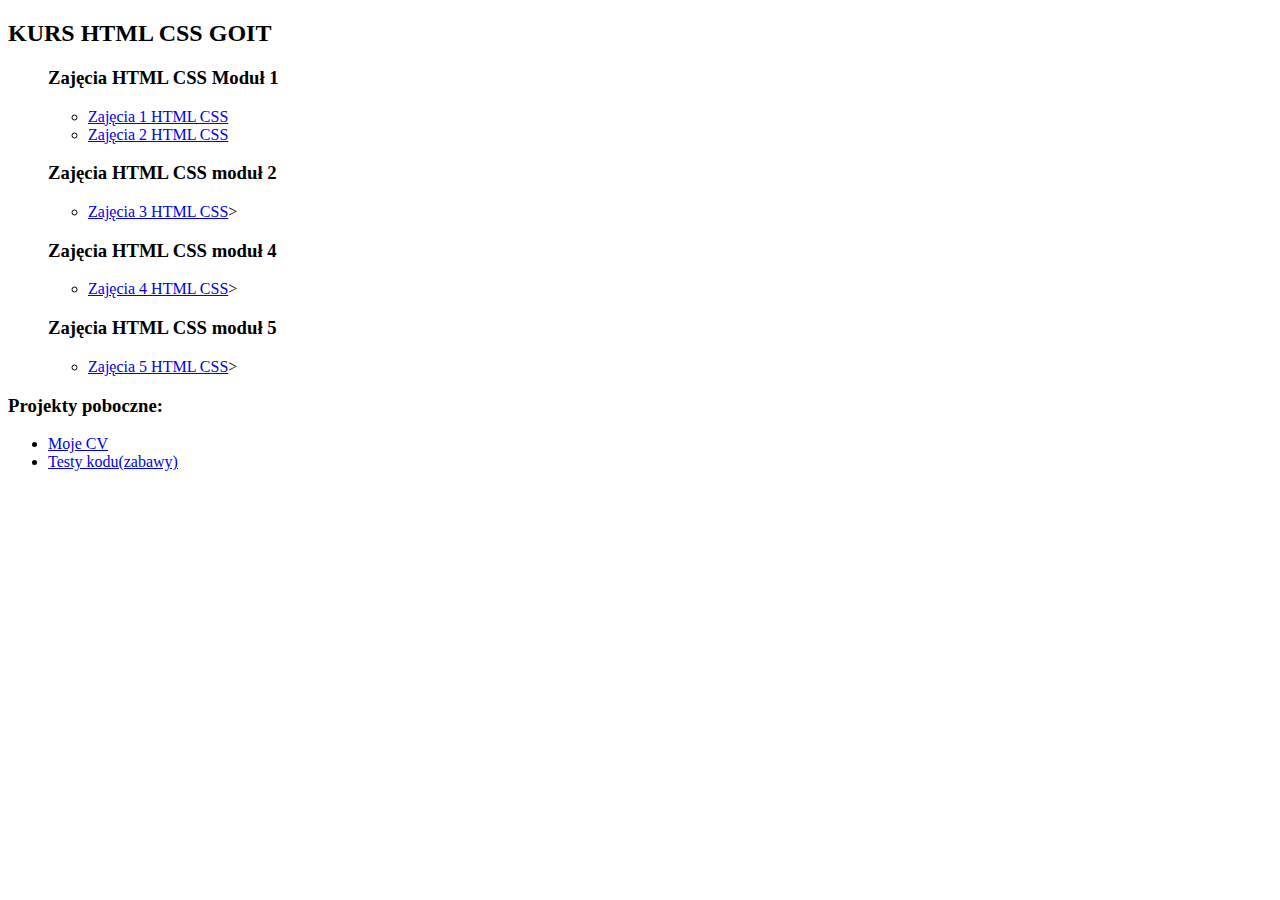
<file: index.html>
<!DOCTYPE html>
<html lang="pl">
  <head>
    <meta charset="UTF-8" />
    <meta http-equiv="X-UA-Compatible" content="IE=edge" />
    <meta name="viewport" content="width=device-width, initial-scale=1.0" />
    <title>Document</title>
  </head>
  <body>
    <h2>KURS HTML CSS GOIT</h2>
    <ul>
      <h3>Zajęcia HTML CSS Moduł 1</h3>
      <ul>
        <li>
          <a
            href="lesson1.html"
            target="_blank"
            rel="noopener nofollow noreferrer"
            >Zajęcia 1 HTML CSS</a
          >
        </li>
        <li>
          <a
            href="lesson2.html"
            target="_blank"
            rel="noopener nofollow noreferrer"
            >Zajęcia 2 HTML CSS</a
          >
        </li>
      </ul>
      <h3>Zajęcia HTML CSS moduł 2</h3>
      <ul>
        <li><a href="lesson3.html">Zajęcia 3 HTML CSS</a>></li>
      </ul>
      <h3>Zajęcia HTML CSS moduł 4</h3>
      <ul>
        <li><a href="lesson4.html">Zajęcia 4 HTML CSS</a>></li>
      </ul>

      <h3>Zajęcia HTML CSS moduł 5</h3>
      <ul>
        <li><a href="lesson5.html">Zajęcia 5 HTML CSS</a>></li>
      </ul>
    </ul>

    <h3>Projekty poboczne:</h3>
    <ul>
      <li>
        <a href="My_CV.html" target="_blank" rel="noopener nofollow noreferrer"
          >Moje CV</a
        >
      </li>
      <li>
        <a href="Tests.html" target="_blank" rel="noopener nofollow noreferrer"
          >Testy kodu(zabawy)</a
        >
      </li>
    </ul>
  </body>
</html>
</file>
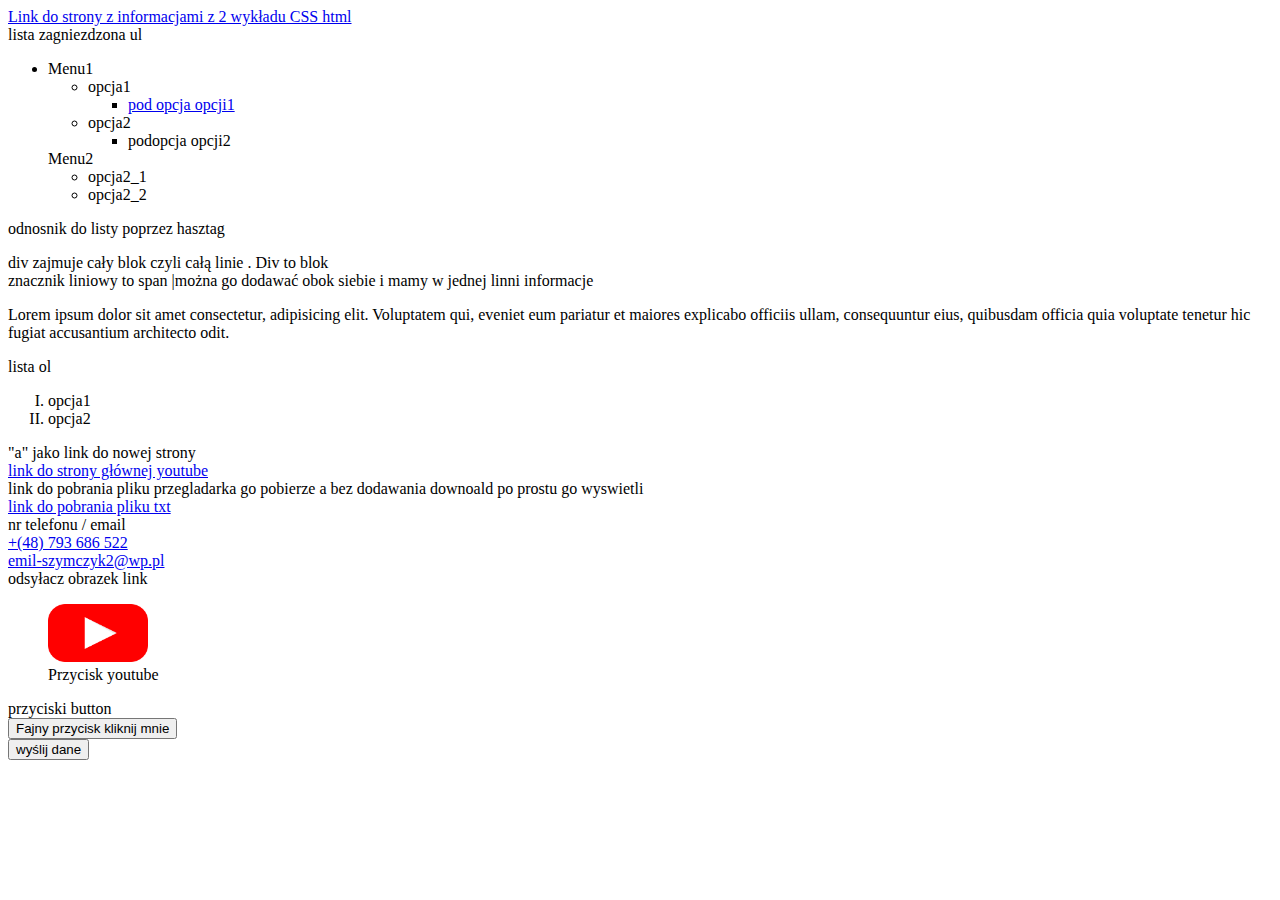
<file: lesson1.html>
<!DOCTYPE html>
<!-- język stylistyczny dla przeglądarek -->
<html lang="pl">
  <head>
    <!-- kod języka znaczków polskich takich jak ł ę itp -->
    <meta charset="UTF-8" />
    <meta http-equiv="X-UA-Compatible" content="IE=edge" />
    <meta name="viewport" content="width=device-width, initial-scale=1.0" />
    <meta name="author" content="Copyright owner" />
    <title>Informacje z 1 wykładu HTML CSS</title>
  </head>
  <body>
    <a href="index.html" target="_blank" rel="noopener nofollow noreferrer"
      >Link do strony z informacjami z 2 wykładu CSS html</a
    ><br />

    <div>lista zagniezdzona ul</div>
    <ul>
      <li>
        Menu1
        <ul>
          <li>
            opcja1
            <ul>
              <li><a href="#paragraf2">pod opcja opcji1</a></li>
            </ul>
          </li>
          <li>
            opcja2
            <ul>
              <li>podopcja opcji2</li>
            </ul>
          </li>
        </ul>
        Menu2
        <ul>
          <li>opcja2_1</li>
          <li>opcja2_2</li>
        </ul>
      </li>
    </ul>
    <p id="paragraf2">odnosnik do listy poprzez hasztag</p>
    <!-- divy to bloki na całą inie a span to linia którą można obok siebie wstawiać -->
    <div>div zajmuje cały blok czyli całą linie . Div to blok</div>

    <span>znacznik liniowy to span</span>
    <span>|można go dodawać obok siebie i mamy w jednej linni informacje</span>
    <!-- p to paragraf to akapit, pojemnik do grupowania elementów, jest to BLOK -->
    <p>
      Lorem ipsum dolor sit amet consectetur, adipisicing elit. Voluptatem qui,
      eveniet eum pariatur et maiores explicabo officiis ullam, consequuntur
      eius, quibusdam officia quia voluptate tenetur hic fugiat accusantium
      architecto odit.
    </p>
    <div>lista ol</div>
    <!-- lista lista "ol" mozna nadać type i od czego będzie numerowane -->
    <ol type="I">
      <li>opcja1</li>
      <li>opcja2</li>
    </ol>
    <div>"a" jako link do nowej strony</div>
    <a href="https://www.youtube.com/" target="_blank"
      >link do strony głównej youtube</a
    >
    <div>
      link do pobrania pliku przegladarka go pobierze a bez dodawania downoald
      po prostu go wyswietli
    </div>
    <a href="files/file1.txt" download target="_blank"
      >link do pobrania pliku txt</a
    >
    <div>nr telefonu / email</div>
    <a href="tel:+48793686522">+(48) 793 686 522</a><br />
    <a href="mailto:emil-szymczyk2@wp.pl">emil-szymczyk2@wp.pl</a>
    <div>odsyłacz obrazek link</div>
    <figure>
      <a href="https://www.youtube.com/?hl=PL" target="_blank"
        ><img src="images/photo1.jpg" alt="przycisk youtube" width="100" />
      </a>
      <figcaption>Przycisk youtube</figcaption>
    </figure>
    <!-- przyciski i rodzaje ich -->
    <div>przyciski button</div>
    <button type="button" onclick="alert('Ała nie tak mocno');">
      Fajny przycisk kliknij mnie
    </button>
    <br />
    <button type="submit">wyślij dane</button>
  </body>
</html>
</file>
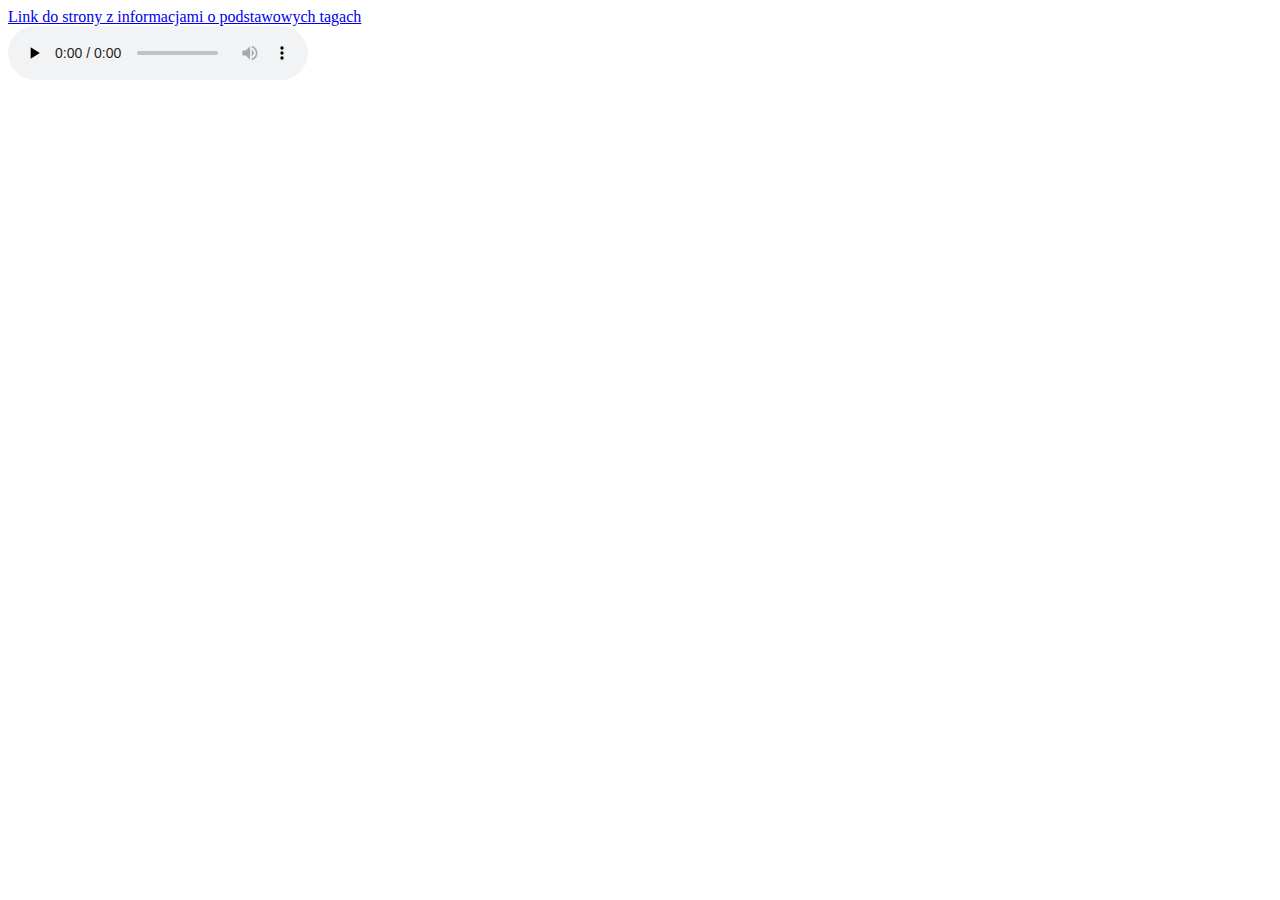
<file: lesson2.html>
<!DOCTYPE html>
<html lang="pl">
  <head>
    <meta charset="UTF-8" />
    <meta http-equiv="X-UA-Compatible" content="IE=edge" />
    <meta name="viewport" content="width=device-width, initial-scale=1.0" />
    <title>Testy_html_css</title>
  </head>
  <body>
    <a href="index.html" target="_blank" rel="noopener nofollow noreferrer"
      >Link do strony z informacjami o podstawowych tagach</a
    ><br />
    <!-- muzyczka jak chce dodać to jest sztos -->
    <audio controls preload="none">
      <source
        src="https://goit.ua/autocheck/bensound-summer.mp3"
        type="audio/mp3"
      />
    </audio>
  </body>
</html>
</file>
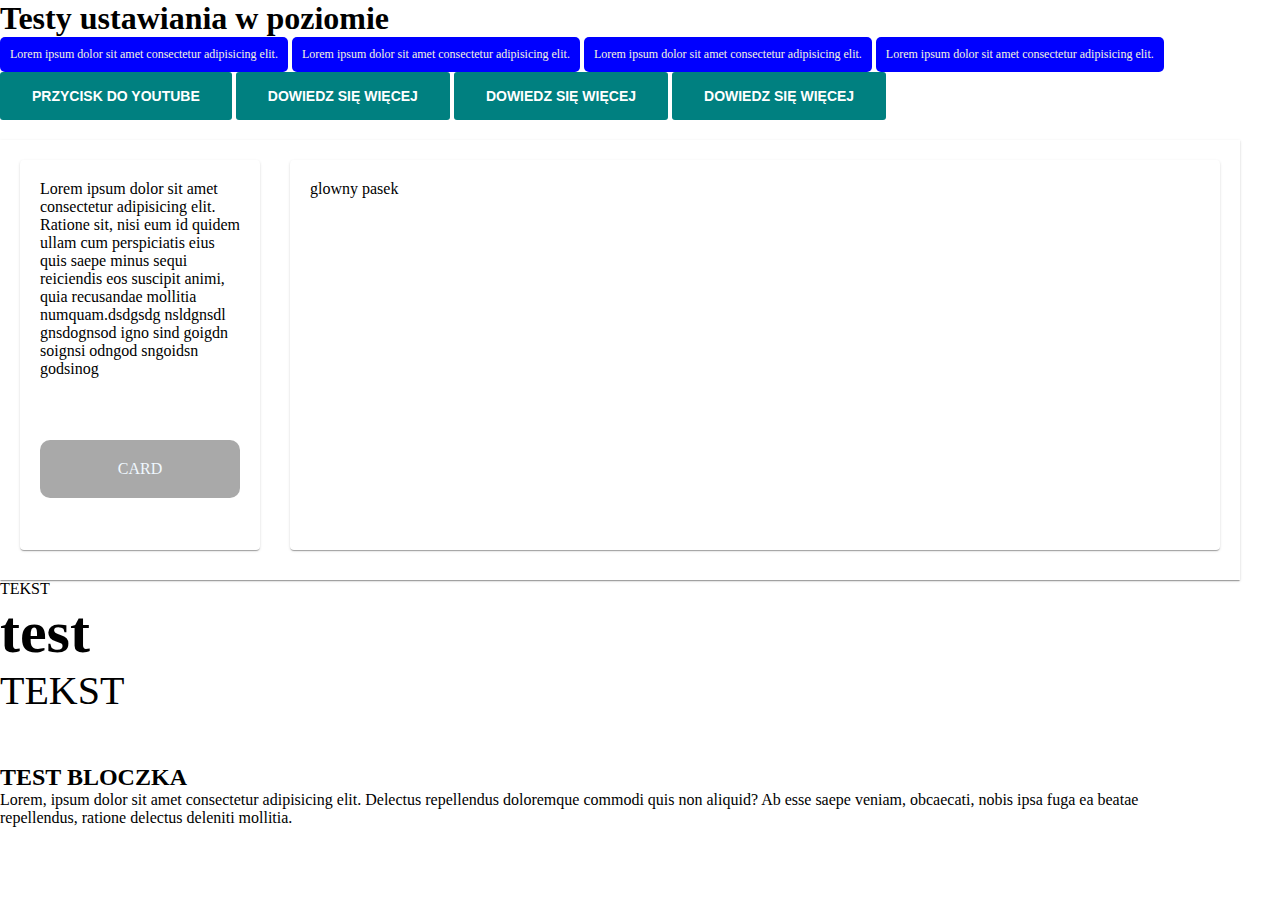
<file: lesson3.html>
<!DOCTYPE html>
<html lang="pl">
  <head>
    <meta charset="UTF-8" />
    <meta http-equiv="X-UA-Compatible" content="IE=edge" />
    <meta name="viewport" content="width=device-width, initial-scale=1.0" />
    <title>Document</title>
    <link href="css/styles.css" rel="stylesheet" />
  </head>
  <body>
    <h1>Testy ustawiania w poziomie</h1>

    <p class="test-line">
      Lorem ipsum dolor sit amet consectetur adipisicing elit.
    </p>

    <p class="test-line">
      Lorem ipsum dolor sit amet consectetur adipisicing elit.
    </p>

    <p class="test-line">
      Lorem ipsum dolor sit amet consectetur adipisicing elit.
    </p>

    <p class="test-line">
      Lorem ipsum dolor sit amet consectetur adipisicing elit.
    </p>

    <a href="https://www.youtube.com/" class="link">Przycisk do youtube</a>
    <a href="" class="link">Dowiedz się więcej</a>
    <a href="" class="link">Dowiedz się więcej</a>
    <a href="" class="link">Dowiedz się więcej</a>

    <div class="container">
      <aside class="boczny">
        <p class="paragraph-mod">
          Lorem ipsum dolor sit amet consectetur adipisicing elit. Ratione sit,
          nisi eum id quidem ullam cum perspiciatis eius quis saepe minus sequi
          reiciendis eos suscipit animi, quia recusandae mollitia
          numquam.dsdgsdg nsldgnsdl gnsdognsod igno sind goigdn soignsi odngod
          sngoidsn godsinog
        </p>
        <div class="card-footer"><span class="card-footer-mod">card</span></div>
      </aside>
      <main class="glowny">glowny pasek</main>
    </div>

    <a>TEKST</a>
    <div class="opis">
      <h2>test</h2>

      <a class="amod">TEKST</a>
    </div>

    <h2 class="header-format">TEST BLOCZKA</h2>
    <div class="bloczek-test">
      <p>
        Lorem, ipsum dolor sit amet consectetur adipisicing elit. Delectus
        repellendus doloremque commodi quis non aliquid? Ab esse saepe veniam,
        obcaecati, nobis ipsa fuga ea beatae repellendus, ratione delectus
        deleniti mollitia.
      </p>
    </div>
  </body>
</html>
</file>
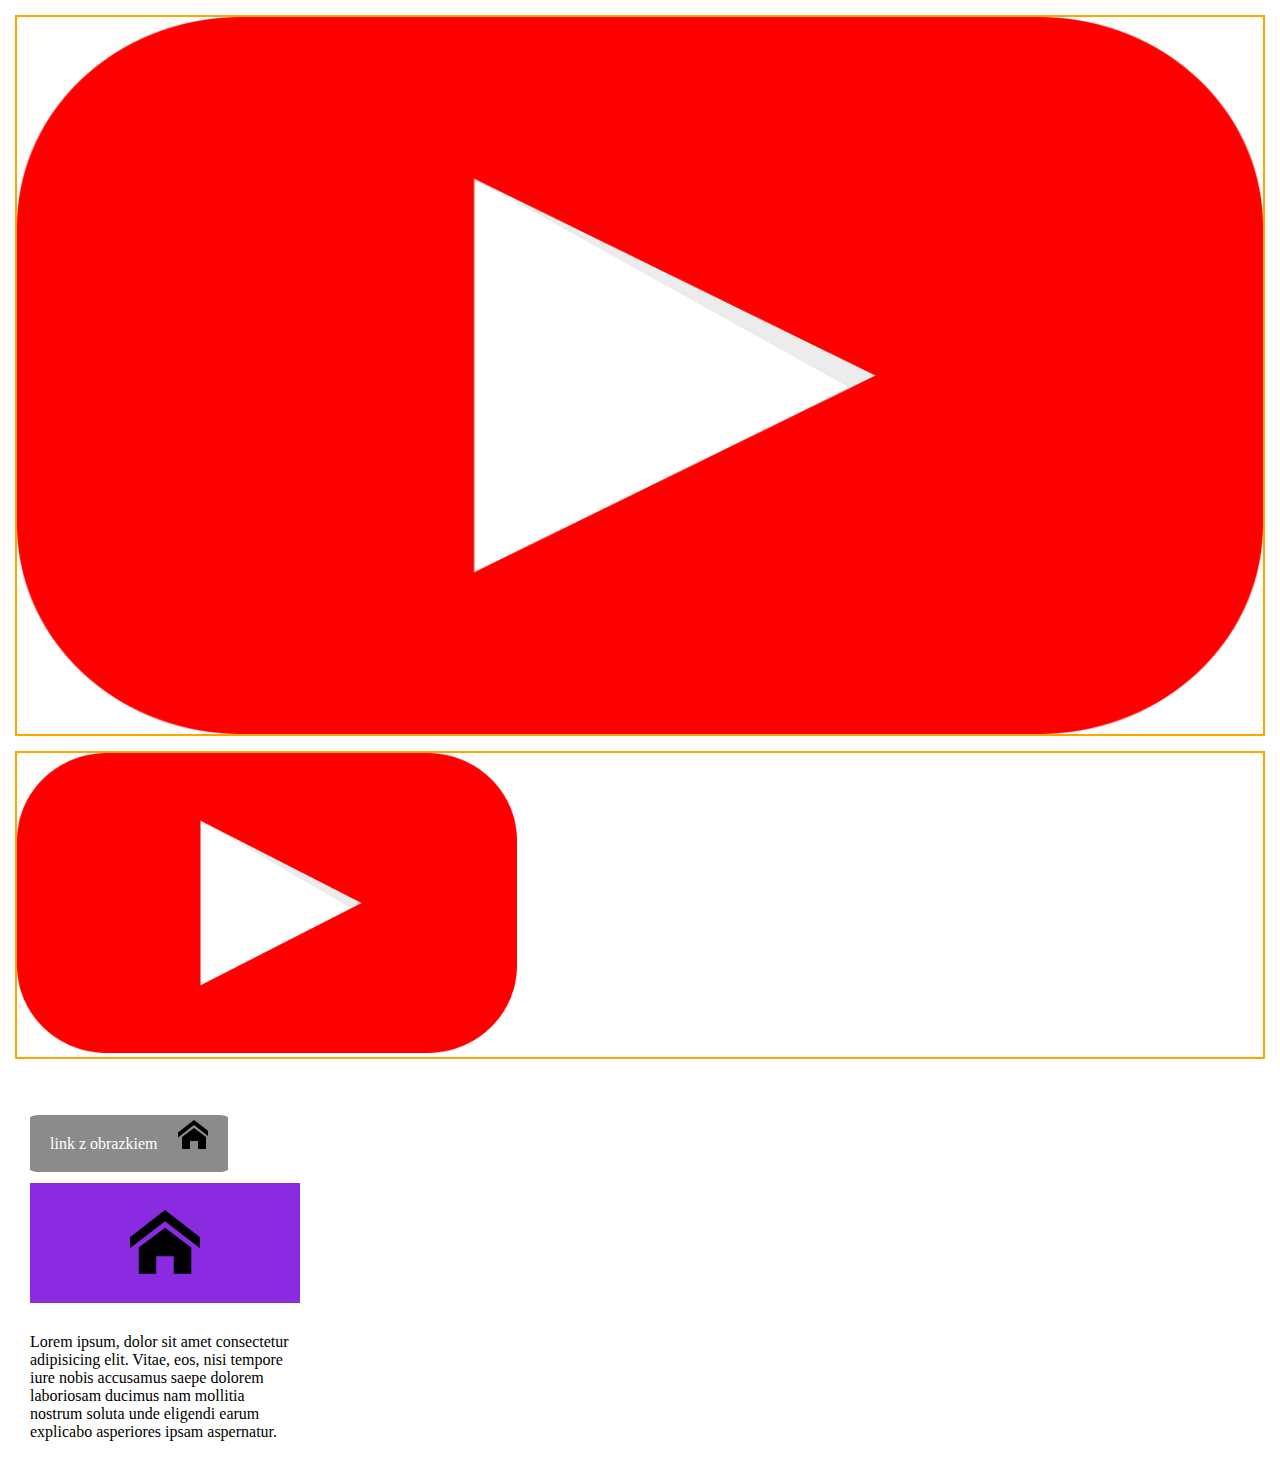
<file: lesson4.html>
<!DOCTYPE html>
<html lang="pl">
  <head>
    <meta charset="UTF-8" />
    <meta http-equiv="X-UA-Compatible" content="IE=edge" />
    <meta name="viewport" content="width=device-width, initial-scale=1.0" />
    <link href="css/styles_lesson4.css" rel="stylesheet" />
    <title>zajecia4_testy</title>
  </head>
  <body>
    <!-- background size: contain wypełni obraz w obiekcie na szerokość i dozwoli na powtorzenia w pionie by tam też wypełnić dlatego trzeba powtórzenia usunąc  -->

    <!-- background size:cover wypełni w pionie obiekt -->

    <div class="container">
      <a><img class="imicz" src="/images/photo1.jpg" /></a>
    </div>

    <div class="container">
      <a><img class="imicz2" src="/images/photo1.jpg" /></a>
    </div>

    <div class="container-link">
      <a class="link-mod" href="">link z obrazkiem</a>
    </div>

    <ul>
      <li>
        <div class="fleks">
          <div class="pudelko">
            <svg class="icon" height="70">
              <use href="/images/symbol-defs.svg#icon-home"></use>
            </svg>
          </div>

          <p>
            Lorem ipsum, dolor sit amet consectetur adipisicing elit. Vitae,
            eos, nisi tempore iure nobis accusamus saepe dolorem laboriosam
            ducimus nam mollitia nostrum soluta unde eligendi earum explicabo
            asperiores ipsam aspernatur.
          </p>
        </div>
      </li>
    </ul>
  </body>
</html>
</file>
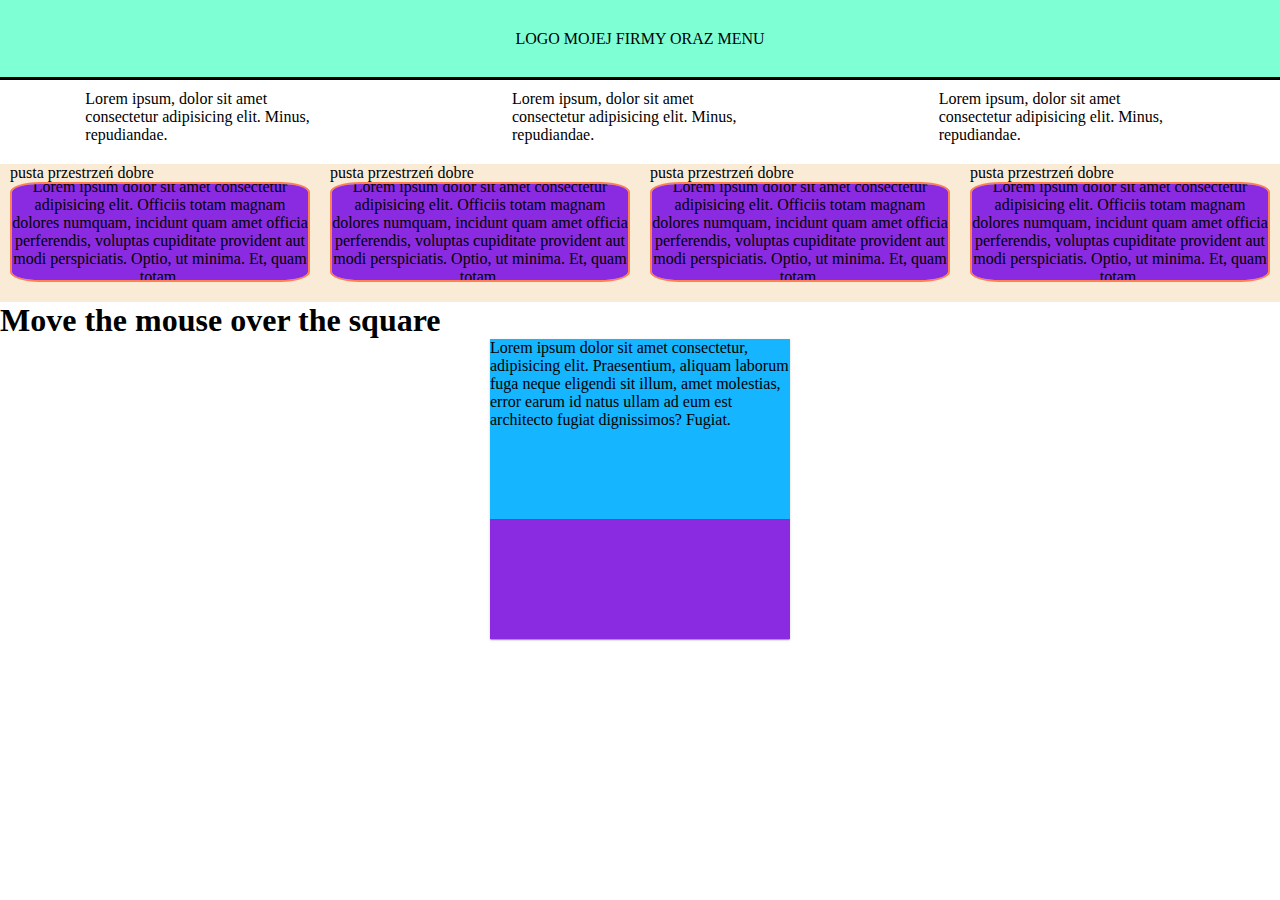
<file: lesson5.html>
<!DOCTYPE html>
<html lang="pl">
  <head>
    <meta charset="UTF-8" />
    <meta http-equiv="X-UA-Compatible" content="IE=edge" />
    <meta name="viewport" content="width=device-width, initial-scale=1.0" />
    <link href="css/styles_lesson5.css" rel="stylesheet" />

    <title>Document</title>
  </head>
  <body>
    <header class="header-format">
      <div class="">LOGO MOJEJ FIRMY ORAZ MENU</div>
    </header>
    <main>
      <ul class="main-list">
        <li>
          <p>
            Lorem ipsum, dolor sit amet consectetur adipisicing elit. Minus,
            repudiandae.
          </p>
        </li>

        <li>
          <p>
            Lorem ipsum, dolor sit amet consectetur adipisicing elit. Minus,
            repudiandae.
          </p>
        </li>

        <li>
          <p>
            Lorem ipsum, dolor sit amet consectetur adipisicing elit. Minus,
            repudiandae.
          </p>
        </li>
      </ul>

      <section>
        <div class="mid">
          <ul class="list-block">
            <li>
              <p>pusta przestrzeń dobre</p>
              <div class="bloczek">
                <p>
                  Lorem ipsum dolor sit amet consectetur adipisicing elit.
                  Officiis totam magnam dolores numquam, incidunt quam amet
                  officia perferendis, voluptas cupiditate provident aut modi
                  perspiciatis. Optio, ut minima. Et, quam totam.
                </p>
              </div>
            </li>
            <li>
              <p>pusta przestrzeń dobre</p>
              <div class="bloczek">
                <p>
                  Lorem ipsum dolor sit amet consectetur adipisicing elit.
                  Officiis totam magnam dolores numquam, incidunt quam amet
                  officia perferendis, voluptas cupiditate provident aut modi
                  perspiciatis. Optio, ut minima. Et, quam totam.
                </p>
              </div>
            </li>
            <li>
              <p>pusta przestrzeń dobre</p>
              <div class="bloczek">
                <p>
                  Lorem ipsum dolor sit amet consectetur adipisicing elit.
                  Officiis totam magnam dolores numquam, incidunt quam amet
                  officia perferendis, voluptas cupiditate provident aut modi
                  perspiciatis. Optio, ut minima. Et, quam totam.
                </p>
              </div>
            </li>
            <li>
              <p>pusta przestrzeń dobre</p>
              <div class="bloczek">
                <p>
                  Lorem ipsum dolor sit amet consectetur adipisicing elit.
                  Officiis totam magnam dolores numquam, incidunt quam amet
                  officia perferendis, voluptas cupiditate provident aut modi
                  perspiciatis. Optio, ut minima. Et, quam totam.
                </p>
              </div>
            </li>
          </ul>
        </div>
      </section>

      <h1>Move the mouse over the square</h1>

      <div class="box">
        <p>
          Lorem ipsum dolor sit amet consectetur, adipisicing elit. Praesentium,
          aliquam laborum fuga neque eligendi sit illum, amet molestias, error
          earum id natus ullam ad eum est architecto fugiat dignissimos? Fugiat.
        </p>
      
          <div class="description"></div>
        
        <div class="overlay">
          <p>
            This content is hidden through transformation and only appears when
            hovering over <code>div.box</code>
          </p>
        </div>
      </div>
    </main>
  </body>
</html>
</file>
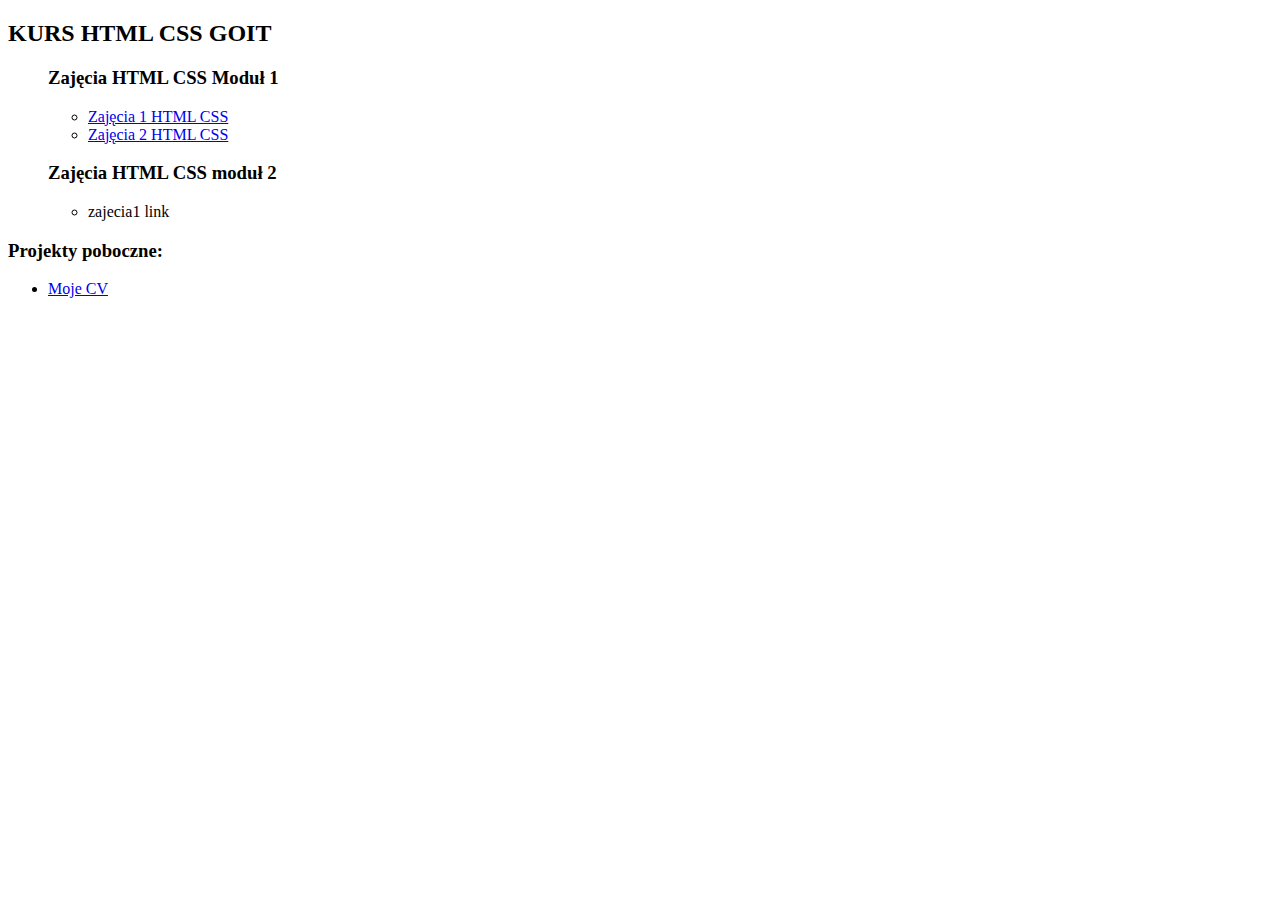
<file: Strona_główna.html>
<!DOCTYPE html>
<html lang="pl">
  <head>
    <meta charset="UTF-8" />
    <meta http-equiv="X-UA-Compatible" content="IE=edge" />
    <meta name="viewport" content="width=device-width, initial-scale=1.0" />
    <title>Document</title>
  </head>
  <body>
    <h2>KURS HTML CSS GOIT</h2>
    <ul>
      <h3>Zajęcia HTML CSS Moduł 1</h3>
      <ul>
        <li>
          <a
            href="index.html"
            target="_blank"
            rel="noopener nofollow noreferrer"
            >Zajęcia 1 HTML CSS</a
          >
        </li>
        <li>
          <a
            href="testcss.html"
            target="_blank"
            rel="noopener nofollow noreferrer"
            >Zajęcia 2 HTML CSS</a
          >
        </li>
      </ul>
      <h3>Zajęcia HTML CSS moduł 2</h3>
      <ul>
        <li>zajecia1 link</li>
      </ul>
    </ul>

    <h3>Projekty poboczne:</h3>
    <ul>
      <li>
        <a href="My_CV.html" target="_blank" rel="noopener nofollow noreferrer"
          >Moje CV</a
        >
      </li>
    </ul>
  </body>
</html>
</file>
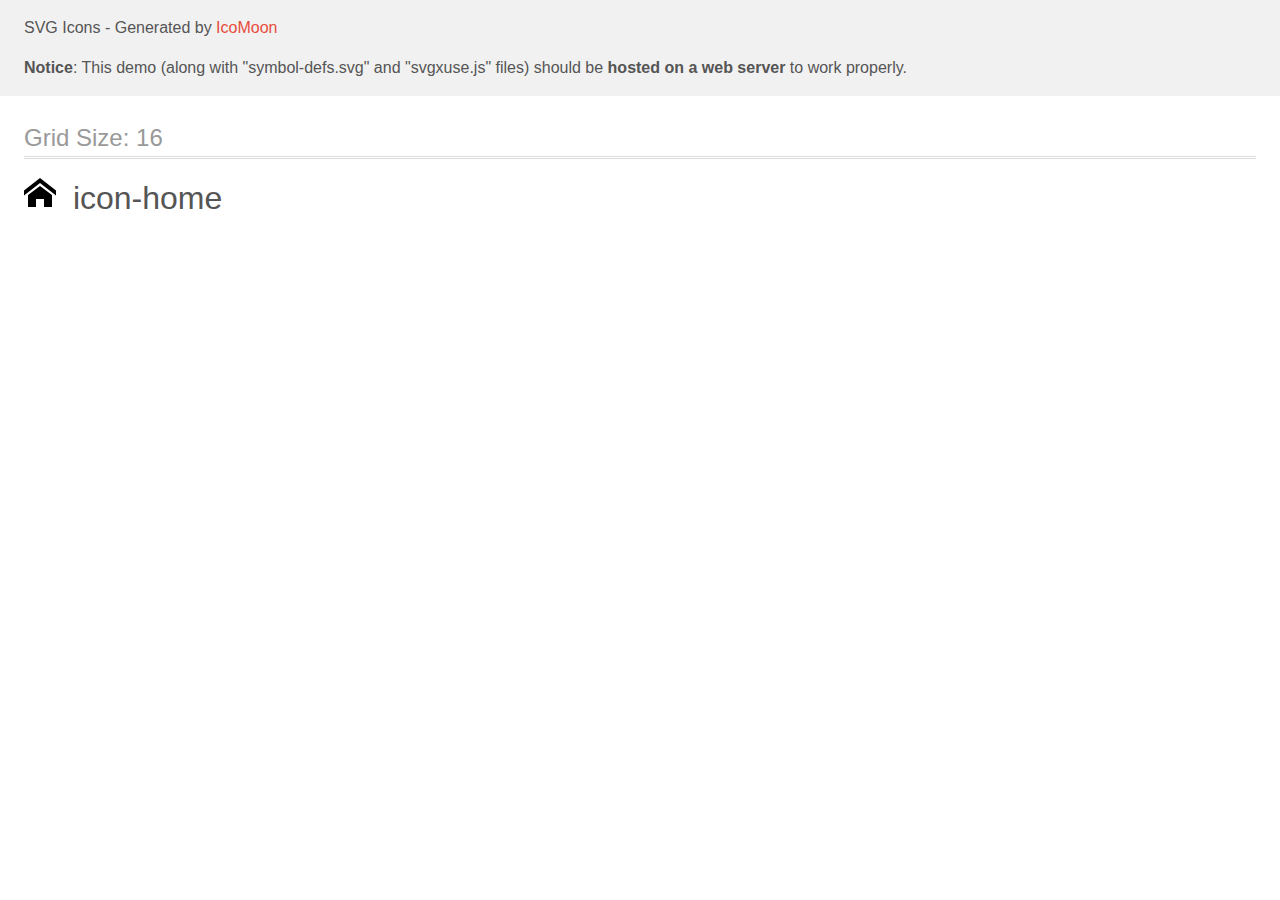
<file: images/demo-external-svg.html>
<!doctype html>
<html>
<head>
    <title>IcoMoon - SVG Icons</title>
    <meta charset="utf-8">
    <meta name="viewport" content="width=device-width, initial-scale=1">
    <link rel="stylesheet" href="demo-files/demo.css">
    <link rel="stylesheet" href="style.css">
</head>
<body>
<header class="bgc1 clearfix">
<div class="mhl">
    <p>SVG Icons - Generated by <a href="https://icomoon.io/app">IcoMoon</a></p><p><strong>Notice</strong>: This demo (along with "symbol-defs.svg" and "svgxuse.js" files) should be <b>hosted on a web server</b> to work properly.</p>
</div>
</header>
    <div class="clearfix mhl ptl">
        <h1 class="mvm mtn fgc1">Grid Size: 16</h1>
        <div class="glyph fs1">
            <div class="clearfix pbs">
                <svg class="icon icon-home"><use xlink:href="symbol-defs.svg#icon-home"></use></svg><span class="name"> icon-home</span>
            </div>
        </div>
  </div>
<script defer src="svgxuse.js"></script>
</body>
</html>
</file>
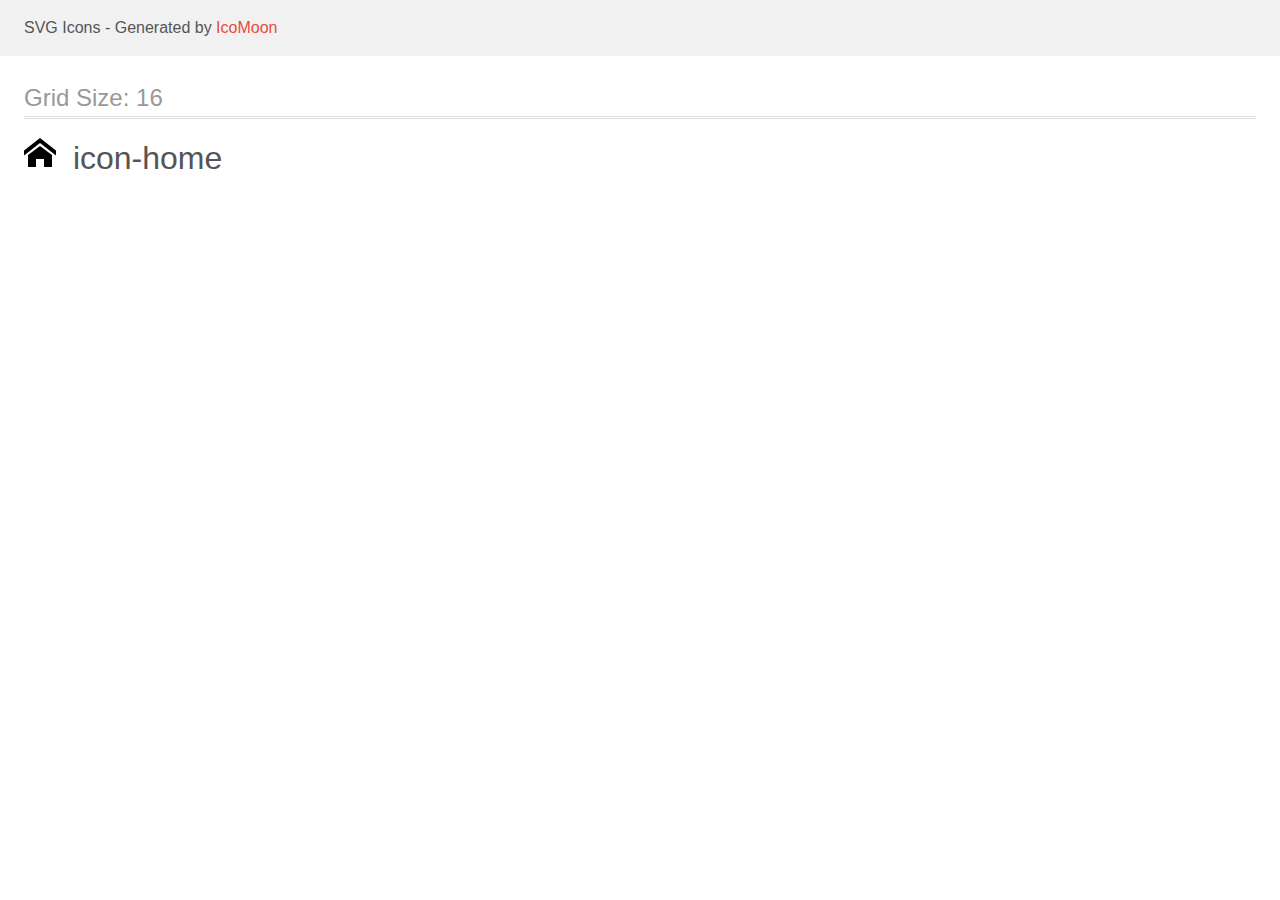
<file: images/demo.html>
<!doctype html>
<html>
<head>
    <title>IcoMoon - SVG Icons</title>
    <meta charset="utf-8">
    <meta name="viewport" content="width=device-width, initial-scale=1">
    <link rel="stylesheet" href="demo-files/demo.css">
    <link rel="stylesheet" href="style.css">
</head>
<body>
<svg aria-hidden="true" style="position: absolute; width: 0; height: 0; overflow: hidden;" version="1.1" xmlns="http://www.w3.org/2000/svg" xmlns:xlink="http://www.w3.org/1999/xlink">
<defs>
<symbol id="icon-home" viewBox="0 0 32 32">
<path d="M32 18.451l-16-12.42-16 12.42v-5.064l16-12.42 16 12.42zM28 18v12h-8v-8h-8v8h-8v-12l12-9z"></path>
</symbol>
</defs>
</svg>

<header class="bgc1 clearfix">
<div class="mhl">
    <p>SVG Icons - Generated by <a href="https://icomoon.io/app">IcoMoon</a></p>
</div>
</header>
    <div class="clearfix mhl ptl">
        <h1 class="mvm mtn fgc1">Grid Size: 16</h1>
        <div class="glyph fs1">
            <div class="clearfix pbs">
                <svg class="icon icon-home"><use xlink:href="#icon-home"></use></svg><span class="name"> icon-home</span>
            </div>
        </div>
  </div>
<script defer src="svgxuse.js"></script>
</body>
</html>
</file>
<file: css/styles.css>
.link {
  display: inline-block;
  padding: 16px 32px;

  border-radius: 3px;
  background-color: teal;
  color: white;

  font-family: sans-serif;
  font-size: 14px;
  text-decoration: none;
  text-transform: uppercase;
  font-weight: 700;
}

.link:hover,
.link:focus {
  background-color: aqua;
  color: crimson;
}
.test-line {
  display: inline-block;
  font-weight: 500;
  font-size: 12px;
  border-radius: 5px;
  background-color: blue;
  color: beige;
  padding: 10px;
}
.boczny {
  flex-basis: 200px;
  margin-right: 30px;
}
.glowny {
  flex-grow: 1;
}
.boczny,
.glowny {
  height: 350px;
  padding: 20px;
  border-radius: 4px;
  box-shadow: 0px 2px 1px -1px rgba(0, 0, 0, 0.2),
    0px 1px 1px 0px rgba(0, 0, 0, 0.14), 0px 1px 3px 0px rgba(0, 0, 0, 0.12);
}
.container {
  display: flex;
  max-width: 1200px;
  height: 400px;
  margin-top: 20px;
  padding: 20px 20px;
  box-shadow: 0px 2px 1px -1px rgba(0, 0, 0, 0.2),
    0px 1px 1px 0px rgba(0, 0, 0, 0.14), 0px 1px 3px 0px rgba(0, 0, 0, 0.12);
}
.card-footer {
  display: flex;
  flex-direction: column;
  padding-top: 20px;
}
.card-footer-mod {
  border-radius: 10px;
  padding: 20px;
  background-color: darkgrey;
  text-align: center;
  text-transform: uppercase;
  color: aliceblue;
  flex-grow: 1;
}
.boczny .paragraph-mod {
  height: 240px;
}
* {
  margin: 0;
  padding: 0;
  list-style: none;
}

.opis-amod {
  color: coral;
}
.opis {
  font-size: 40px;
}
.opis-h2 {
  color: blueviolet;
}
.bloczek-test {
  width: 1200px;
}
.header-format {
  padding-top: 50px;
}
</file>
<file: css/styles_lesson4.css>
* {
  text-decoration: none;
  margin: 0;
  padding: 0;
}

.container {
  margin: 15px;
  padding: 0;

  border: 2px solid orange;
}
.imicz {
  display: block;
  width: 100%;
}

.imicz2 {
  width: 500px;
  height: 300px;
}
.container-link {
  margin-top: 50px;
  margin-left: 30px;
}
.link-mod {
  padding: 20px;
  background-color: rgba(24, 24, 24, 0.5);
  text-decoration: none;
  color: rgb(255, 255, 255);
  border-radius: 5%;
}
.link-mod:hover,
.link-mod:active {
  color: rgb(0, 0, 0);
  background-color: rgb(255, 255, 255);
}
.link-mod::after {
  content: "";
  display: inline-block;
  margin-top: 10px;
  margin-left: 20px;
  width: 30px;
  height: 30px;
  background-image: url(/images/home.svg);

  background-repeat: no-repeat;
}
.link-mod:hover::after {
  fill: aqua;
}

.pudelko {
  display: flex;
  width: 270px;
  height: 120px;
  background-color: blueviolet;
  margin-bottom: 30px;
}
.icon {
  justify-content: center;
  align-items: center;
  padding-top: 25px;
}
.icon:hover {
  fill: aqua;
}
.fleks {
  display: flex;
  width: 270px;
  margin: 30px;
  flex-direction: column;
}
.fleks-all {
  display: flex;
}

.link-a {
  display: flex;
  margin-top: 50px;
  margin-left: 50px;
}

.link-box {
  display: flex;
  align-items: center;
}
</file>
<file: css/styles_lesson5.css>
* {
  margin: 0;
  padding: 0;
  text-decoration: none;
  list-style-type: none;
  box-sizing: border-box;
}
*::before,
*::after {
  box-sizing: border-box;
}
body {
  width: 100wh;
  margin: 0;
}
main {
  padding-top: 90px;
}
header {
  width: 100vw;
  height: 80px;
  position: fixed;
  z-index: 2;
  background-color: aquamarine;
  border-bottom: 3px solid black;
}
.header-format {
  display: flex;
  justify-content: center;
  align-items: center;
}
.main-list {
  display: flex;
  justify-content: space-around;
}
.main-list p {
  width: 20vw;
}
section {
  margin-top: 20px;
  padding-bottom: 20px;
  width: inherit;
  background-color: antiquewhite;
}

.bloczek {
  display: flex;
  justify-content: center;
  align-items: center;
  overflow: auto;
  max-height: 100px;
  max-width: 300px;
  background-color: blueviolet;
  border: 2px solid coral;
  border-radius: 10%;
}
.bloczek p {
  text-align: center;
}
.list-block {
  display: flex;
  flex-wrap: wrap;
  justify-content: space-around;
}

.mid {
  position: sticky;
  top: 0;
}
img {
  display: block;
  max-width: 100%;
}
.thumb {
  width: 500px;
  border-radius: 30px;
  border: 5px solid black;
}

.box {
  display: block;
  position: relative;
  overflow: hidden;
  z-index: 1;

  width: 300px;
  height: 300px;
  margin-left: auto;
  margin-right: auto;
  background-color: #15b5ff;
  box-shadow: 0px 2px 1px -1px rgba(0, 0, 0, 0.2),
    0px 1px 1px 0px rgba(0, 0, 0, 0.14), 0px 1px 3px 0px rgba(0, 0, 0, 0.12);
}

.box:hover .overlay {
  transform: translatey(0);
}
.box p {
  height: 60%;
}
.overlay {
  z-index: 2;
  position: absolute;
  top: 0;
  left: 0;
  width: 100%;
  height: 100%;
  background-color: rgba(0, 0, 0, 0.6);

  transform: translatey(60%);
  transition: transform 250ms ease;
}
.description {
  z-index: 3;
  position: relative;
  height: 150px;
  background-color: blueviolet;
  padding-top: 150px;
}
</file>
<file: images/demo-files/demo.css>
body {
  padding: 0;
  margin: 0;
  font-family: sans-serif;
  font-size: 1em;
  line-height: 1.5;
  color: #555;
  background: #fff;
}
h1 {
  font-size: 1.5em;
  font-weight: normal;
  box-shadow: 0 1px #ddd, 0 2px #fff, 0 3px #ddd;
}
small {
  font-size: .66666667em;
}
a {
  color: #e74c3c;
  text-decoration: none;
}
a:hover, a:focus {
  box-shadow: 0 1px #e74c3c;
}
.bshadow0, input {
  box-shadow: inset 0 -2px #e7e7e7;
}
input:hover {
  box-shadow: inset 0 -2px #ccc;
}
input, fieldset {
  font-size: 1em;
  margin: 0;
  padding: 0;
  border: 0;
}
input {
  color: inherit;
  line-height: 1.5;
  height: 1.5em;
  padding: .25em 0;
}
input:focus {
  outline: none;
  box-shadow: inset 0 -2px #449fdb;
}
.glyph {
  font-size: 16px;
  margin-right: 1.5em;
  float: left;
  width: 17em;
}
svg {
  color: #000;
}
.liga {
  width: 80%;
  width: calc(100% - 2.5em);
}
.talign-right {
  text-align: right;
}
.talign-center {
  text-align: center;
}
.bgc1 {
  background: #f1f1f1;
}
.fgc0 {
  color: #000;
}
.fgc1 {
  color: #999;
}
p {
  margin-top: 1em;
  margin-bottom: 1em;
}
.mvm {
  margin-top: .75em;
  margin-bottom: .75em;
}
.mtn {
  margin-top: 0;
}
.mtl, .mal {
  margin-top: 1.5em;
}
.mbl, .mal {
  margin-bottom: 1.5em;
}
.mal, .mhl {
  margin-left: 1.5em;
  margin-right: 1.5em;
}
.mhmm {
  margin-left: 1em;
  margin-right: 1em;
}
.ptl {
  padding-top: 1.5em;
}
.pbs, .pvs {
  padding-bottom: .25em;
}
.pvs, .pts {
  padding-top: .25em;
}
.unit {
  float: left;
}
.unitRight {
  float: right;
}
.size1of2 {
  width: 50%;
}
.size1of1 {
  width: 100%;
}
.clearfix:before, .clearfix:after {
  content: " ";
  display: table;
}
.clearfix:after {
  clear: both;
}
.hidden-true {
  display: none;
}
.textbox0 {
  width: 3em;
  background: #f1f1f1;
  padding: .25em .5em;
  line-height: 1.5;
  height: 1.5em;
}
.fs0 {
  font-size: 16px;
}
.fs1 {
  font-size: 32px;
}
.name {
  margin-left: .25em;
}
</file>
<file: images/style.css>
.icon {
  display: inline-block;
  width: 1em;
  height: 1em;
  stroke-width: 0;
  stroke: currentColor;
  fill: currentColor;
}

/* ==========================================
Single-colored icons can be modified like so:
.icon-name {
  font-size: 32px;
  color: red;
}
========================================== */
</file>
